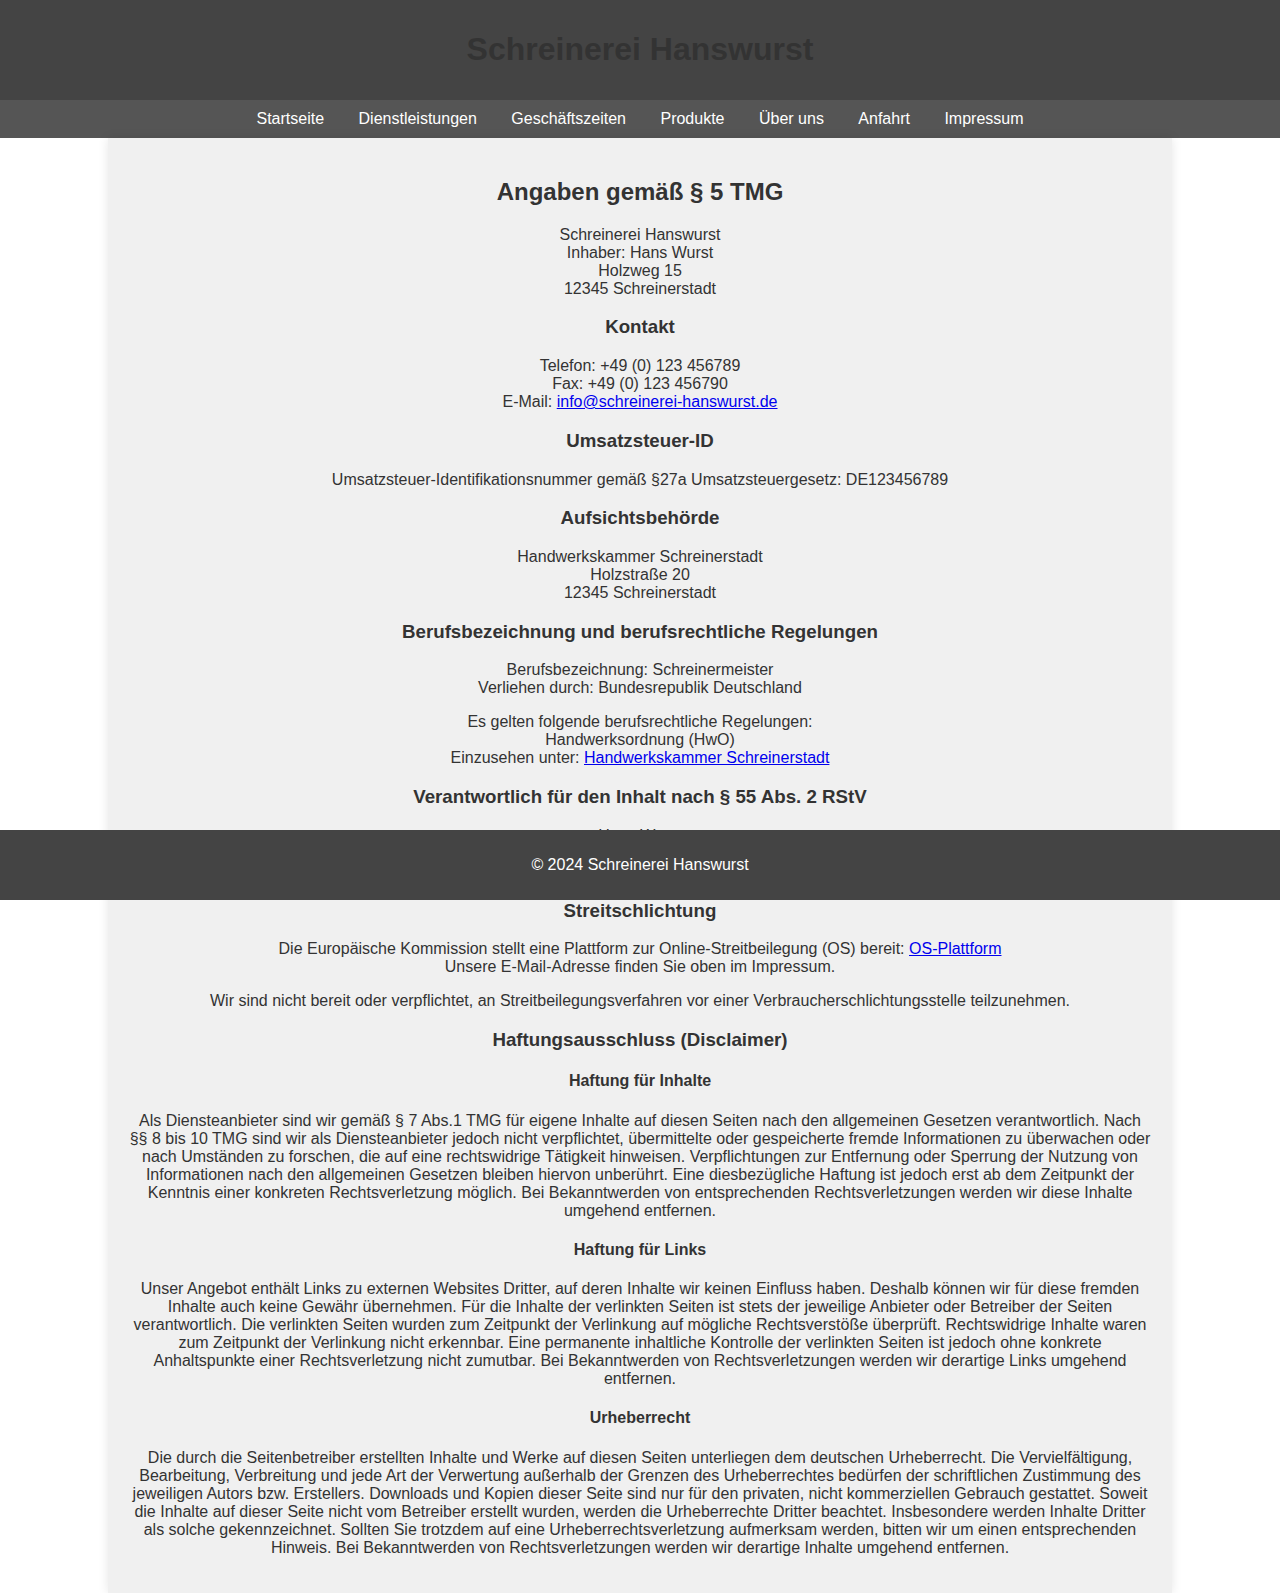
<file: impressum.html>
<!DOCTYPE html>
<html lang="de">
<head>
    <meta charset="UTF-8">
    <meta name="viewport" content="width=device-width, initial-scale=1.0">
    <title>Impressum</title>
    <link rel="stylesheet" href="style.css">
</head>
<body>
    <header>
        <h1>Schreinerei Hanswurst</h1>
    </header>
    <nav>
        <a href="index.html">Startseite</a>
        <a href="dienstleistungen.html">Dienstleistungen</a>
        <a href="zeiten.html">Geschäftszeiten</a>
        <a href="produkte.html">Produkte</a>
        <a href="ueber-uns.html">Über uns</a>
        <a href="anfahrt.html">Anfahrt</a>
        <a href="impressum.html">Impressum</a>
    </nav>
    <div class="container">
        <h2>Angaben gemäß § 5 TMG</h2>
        <p>Schreinerei Hanswurst<br>
        Inhaber: Hans Wurst<br>
        Holzweg 15<br>
        12345 Schreinerstadt</p>

        <h3>Kontakt</h3>
        <p>Telefon: +49 (0) 123 456789<br>
        Fax: +49 (0) 123 456790<br>
        E-Mail: <a href="mailto:info@schreinerei-hanswurst.de">info@schreinerei-hanswurst.de</a></p>

        <h3>Umsatzsteuer-ID</h3>
        <p>Umsatzsteuer-Identifikationsnummer gemäß §27a Umsatzsteuergesetz: DE123456789</p>

        <h3>Aufsichtsbehörde</h3>
        <p>Handwerkskammer Schreinerstadt<br>
        Holzstraße 20<br>
        12345 Schreinerstadt</p>

        <h3>Berufsbezeichnung und berufsrechtliche Regelungen</h3>
        <p>Berufsbezeichnung: Schreinermeister<br>
        Verliehen durch: Bundesrepublik Deutschland</p>
        <p>Es gelten folgende berufsrechtliche Regelungen:<br>
        Handwerksordnung (HwO)<br>
        Einzusehen unter: <a href="https://www.handwerkskammer-schreinerstadt.de">Handwerkskammer Schreinerstadt</a></p>

        <h3>Verantwortlich für den Inhalt nach § 55 Abs. 2 RStV</h3>
        <p>Hans Wurst<br>
        Holzweg 15<br>
        12345 Schreinerstadt</p>

        <h3>Streitschlichtung</h3>
        <p>Die Europäische Kommission stellt eine Plattform zur Online-Streitbeilegung (OS) bereit: <a href="https://ec.europa.eu/consumers/odr">OS-Plattform</a><br>
        Unsere E-Mail-Adresse finden Sie oben im Impressum.</p>
        <p>Wir sind nicht bereit oder verpflichtet, an Streitbeilegungsverfahren vor einer Verbraucherschlichtungsstelle teilzunehmen.</p>

        <h3>Haftungsausschluss (Disclaimer)</h3>
        <h4>Haftung für Inhalte</h4>
        <p>Als Diensteanbieter sind wir gemäß § 7 Abs.1 TMG für eigene Inhalte auf diesen Seiten nach den allgemeinen Gesetzen verantwortlich. Nach §§ 8 bis 10 TMG sind wir als Diensteanbieter jedoch nicht verpflichtet, übermittelte oder gespeicherte fremde Informationen zu überwachen oder nach Umständen zu forschen, die auf eine rechtswidrige Tätigkeit hinweisen. Verpflichtungen zur Entfernung oder Sperrung der Nutzung von Informationen nach den allgemeinen Gesetzen bleiben hiervon unberührt. Eine diesbezügliche Haftung ist jedoch erst ab dem Zeitpunkt der Kenntnis einer konkreten Rechtsverletzung möglich. Bei Bekanntwerden von entsprechenden Rechtsverletzungen werden wir diese Inhalte umgehend entfernen.</p>

        <h4>Haftung für Links</h4>
        <p>Unser Angebot enthält Links zu externen Websites Dritter, auf deren Inhalte wir keinen Einfluss haben. Deshalb können wir für diese fremden Inhalte auch keine Gewähr übernehmen. Für die Inhalte der verlinkten Seiten ist stets der jeweilige Anbieter oder Betreiber der Seiten verantwortlich. Die verlinkten Seiten wurden zum Zeitpunkt der Verlinkung auf mögliche Rechtsverstöße überprüft. Rechtswidrige Inhalte waren zum Zeitpunkt der Verlinkung nicht erkennbar. Eine permanente inhaltliche Kontrolle der verlinkten Seiten ist jedoch ohne konkrete Anhaltspunkte einer Rechtsverletzung nicht zumutbar. Bei Bekanntwerden von Rechtsverletzungen werden wir derartige Links umgehend entfernen.</p>

        <h4>Urheberrecht</h4>
        <p>Die durch die Seitenbetreiber erstellten Inhalte und Werke auf diesen Seiten unterliegen dem deutschen Urheberrecht. Die Vervielfältigung, Bearbeitung, Verbreitung und jede Art der Verwertung außerhalb der Grenzen des Urheberrechtes bedürfen der schriftlichen Zustimmung des jeweiligen Autors bzw. Erstellers. Downloads und Kopien dieser Seite sind nur für den privaten, nicht kommerziellen Gebrauch gestattet. Soweit die Inhalte auf dieser Seite nicht vom Betreiber erstellt wurden, werden die Urheberrechte Dritter beachtet. Insbesondere werden Inhalte Dritter als solche gekennzeichnet. Sollten Sie trotzdem auf eine Urheberrechtsverletzung aufmerksam werden, bitten wir um einen entsprechenden Hinweis. Bei Bekanntwerden von Rechtsverletzungen werden wir derartige Inhalte umgehend entfernen.</p>
    </div>
    <footer>
        <p>&copy; 2024 Schreinerei Hanswurst</p>
    </footer>
</body>
</html>
</file>
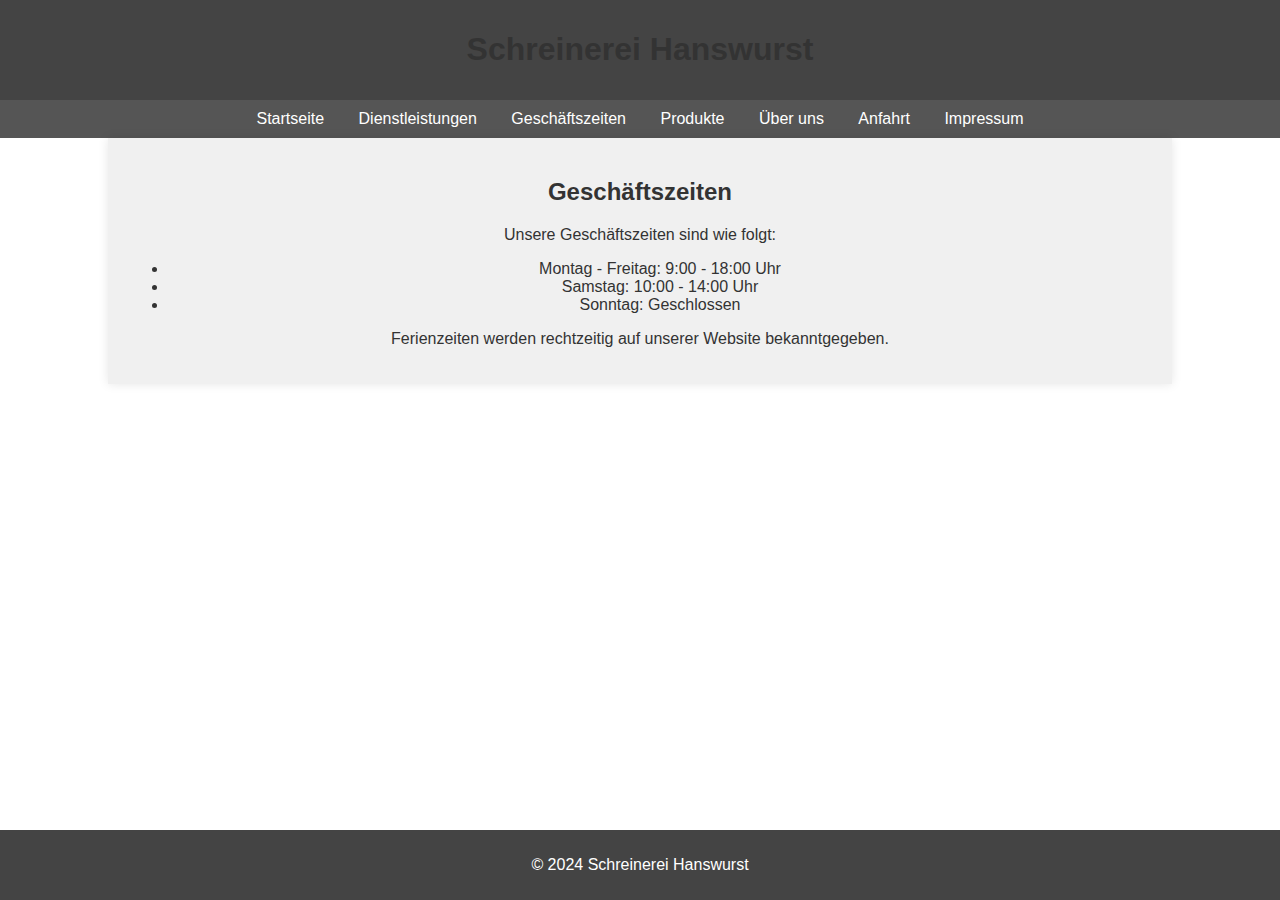
<file: zeiten.html>
<!DOCTYPE html>
<html lang="de">
<head>
    <meta charset="UTF-8">
    <meta name="viewport" content="width=device-width, initial-scale=1.0">
    <title>Dienstleistungen</title>
    <link rel="stylesheet" href="style.css">
</head>
<body>
    <header>
        <h1>Schreinerei Hanswurst</h1>
    </header>
    <nav>
        <a href="index.html">Startseite</a>
        <a href="dienstleistungen.html">Dienstleistungen</a>
        <a href="zeiten.html">Geschäftszeiten</a>
        <a href="produkte.html">Produkte</a>
        <a href="ueber-uns.html">Über uns</a>
        <a href="anfahrt.html">Anfahrt</a>
        <a href="impressum.html">Impressum</a>
    </nav>
    <div class="container">
        <h2>Geschäftszeiten</h2>
        <p>Unsere Geschäftszeiten sind wie folgt:</p>
        <ul>
            <li>Montag - Freitag: 9:00 - 18:00 Uhr</li>
            <li>Samstag: 10:00 - 14:00 Uhr</li>
            <li>Sonntag: Geschlossen</li>
        </ul>
        <p>Ferienzeiten werden rechtzeitig auf unserer Website bekanntgegeben.</p>
    </div>
    <footer>
        <p>&copy; 2024 Schreinerei Hanswurst</p>
    </footer>
</body>
</html>
</file>
<file: style.css>
body {
    font-family: Arial, sans-serif;
    margin: 0;
    padding: 0;
    background-color: #ffffff; /* Weiße Hintergrundfarbe */
    color: #333333; /* Dunkelgraue Schriftfarbe */
}

header {
    background-color: #444444; /* Dunkelgraue Hintergrundfarbe */
    color: #ffffff; /* Weiße Schriftfarbe */
    padding: 10px 0;
    text-align: center;
}

nav {
    text-align: center;
    background-color: #555555; /* Mittelgraue Hintergrundfarbe für Navigation */
    padding: 10px 0;
}

nav a {
    color: #ffffff; /* Weiße Schriftfarbe */
    margin: 0 15px;
    text-decoration: none;
}

nav a:hover {
    text-decoration: underline;
}

.container {
    flex: 8;
    width: 80%;
    margin: 20px auto;
    padding: 20px;
    background-color: #f0f0f0; /* Helle graue Hintergrundfarbe */
    box-shadow: 0 0 10px rgba(0, 0, 0, 0.1);
    text-align: center; /* Zentrieren des Textes */
}

.container > div, .container > img {
    margin: 10px auto; /* Zentrieren der Bilder und Texte innerhalb des Containers */
}

img {
    max-width: 100%;
    height: auto;
}

h1, h2, h3, h4 {
    color: #333333; /* Dunkelgraue Schriftfarbe */
}

footer {
    background-color: #444444; /* Dunkelgraue Hintergrundfarbe */
    color: #ffffff; /* Weiße Schriftfarbe */
    text-align: center;
    padding: 10px 0;
    position: fixed;
    width: 100%;
    bottom: 0;
}

.top-header {
    position: fixed;
    width: 100%;
    top: 0;
    background-color: #333333; /* Dunkelgraue Hintergrundfarbe für die obere Überschrift */
    color: #ffffff; /* Weiße Schriftfarbe */
    padding: 10px 0;
    text-align: center;
    z-index: 1000; /* Sicherstellen, dass die Überschrift oben bleibt */
}

.content {
    padding-top: 60px; /* Platz schaffen für die feste obere Überschrift */
}
    #map {
            height: 400px;
            width: 100%;
        }
        .container {
            width: 80%;
            margin: 0 auto;
            text-align: center;
        }
        .address {
            margin: 20px 0;
            font-size: 18px;
        }
</file>
